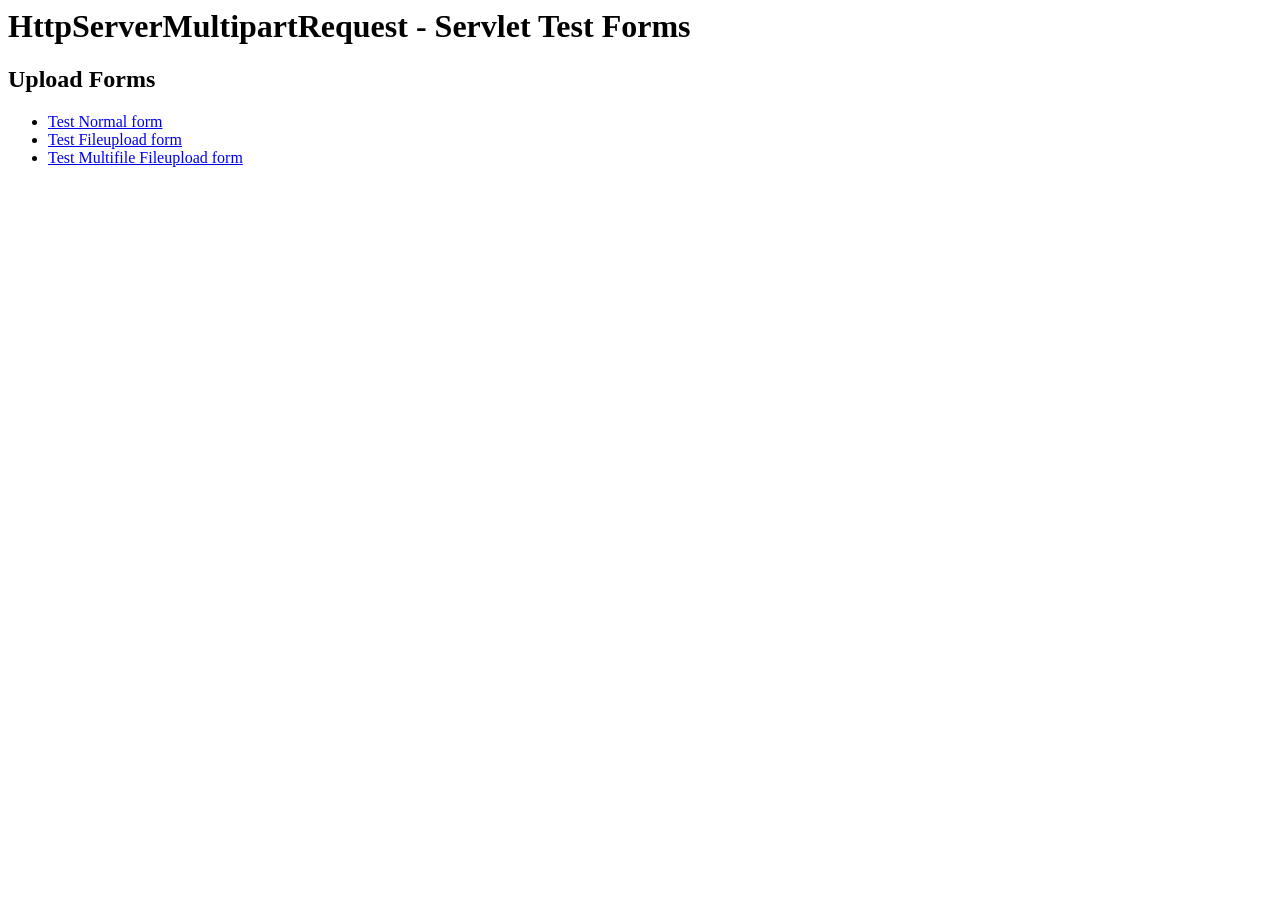
<file: out/artifacts/Awanturka_war_exploded/WEB-INF/lib/WebContent/index.html>
<html>
<head>
<title>HttpServerMultipartRequest Tester</title>
</head>
<body>

<h1>HttpServerMultipartRequest - Servlet Test Forms</h1>

<h2>Upload Forms</h2>
<ul>
<li><a href="testform.html">Test Normal form</a></li>
<li><a href="testupload.html">Test Fileupload form</a></li>
<li><a href="testmultiupload.html">Test Multifile Fileupload form</a></li>
</ul>

</body>
</html>
</file>
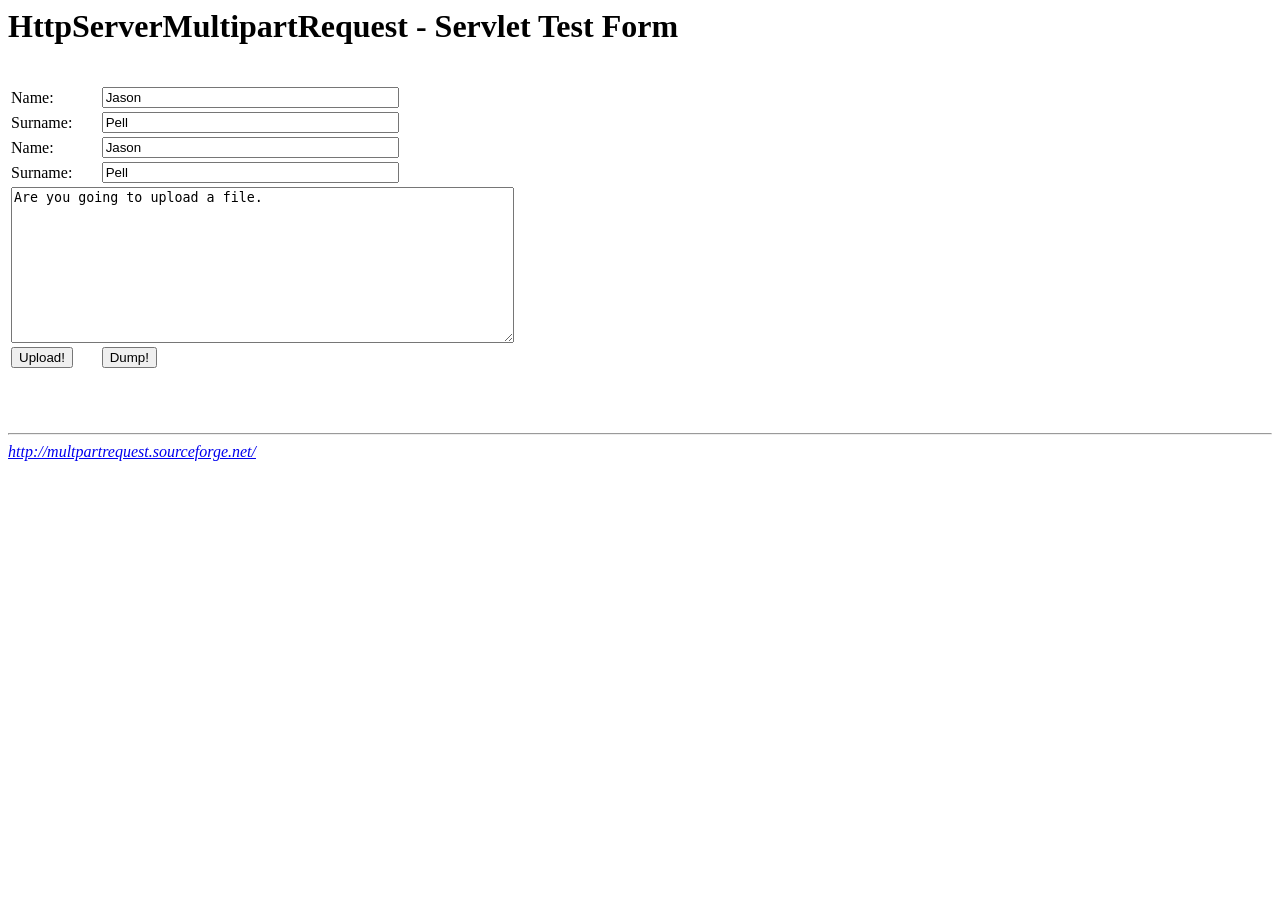
<file: out/artifacts/Awanturka_war_exploded/WEB-INF/lib/WebContent/testform.html>
<HTML>
<HEAD>
    <TITLE>HttpServerMultipartRequest Tester</TITLE>
</HEAD>
<BODY>
<H1>HttpServerMultipartRequest - Servlet Test Form</H1>

<TABLE>
<FORM ACTION="testupload" METHOD="POST">
<TR><TD>Name:</TD><TD><INPUT TYPE="TEXT" NAME="name" SIZE=35 value="Jason"></TD></TR>
<TR><TD>Surname:</TD><TD><INPUT TYPE="TEXT" NAME="surname" SIZE=35 value="Pell"></TD></TR>
<br>
<TR><TD>Name:</TD><TD><INPUT TYPE="TEXT" NAME="name" SIZE=35 value="Jason"></TD></TR>
<TR><TD>Surname:</TD><TD><INPUT TYPE="TEXT" NAME="surname" SIZE=35 value="Pell"></TD></TR>


<TR><TD colspan=2><textarea name=stuff cols=60 rows=10>
Are you going to upload a file.
</textarea></TR>

<TR><TD><INPUT onclick="this.form.action='testupload'; return true;" TYPE="SUBMIT" VALUE="Upload!"></TD>
<TD><INPUT onclick="this.form.action='EchoUploadDataServlet'; return true;" TYPE="SUBMIT" VALUE="Dump!"></TD></TR>

</FORM>
</TABLE>

<br>
<br>
<br>

<hr>
<ADDRESS>
<a href="http://multpartrequest.sourceforge.net/">http://multpartrequest.sourceforge.net/</a>
</ADDRESS>
</BODY>
</HTML>
</file>
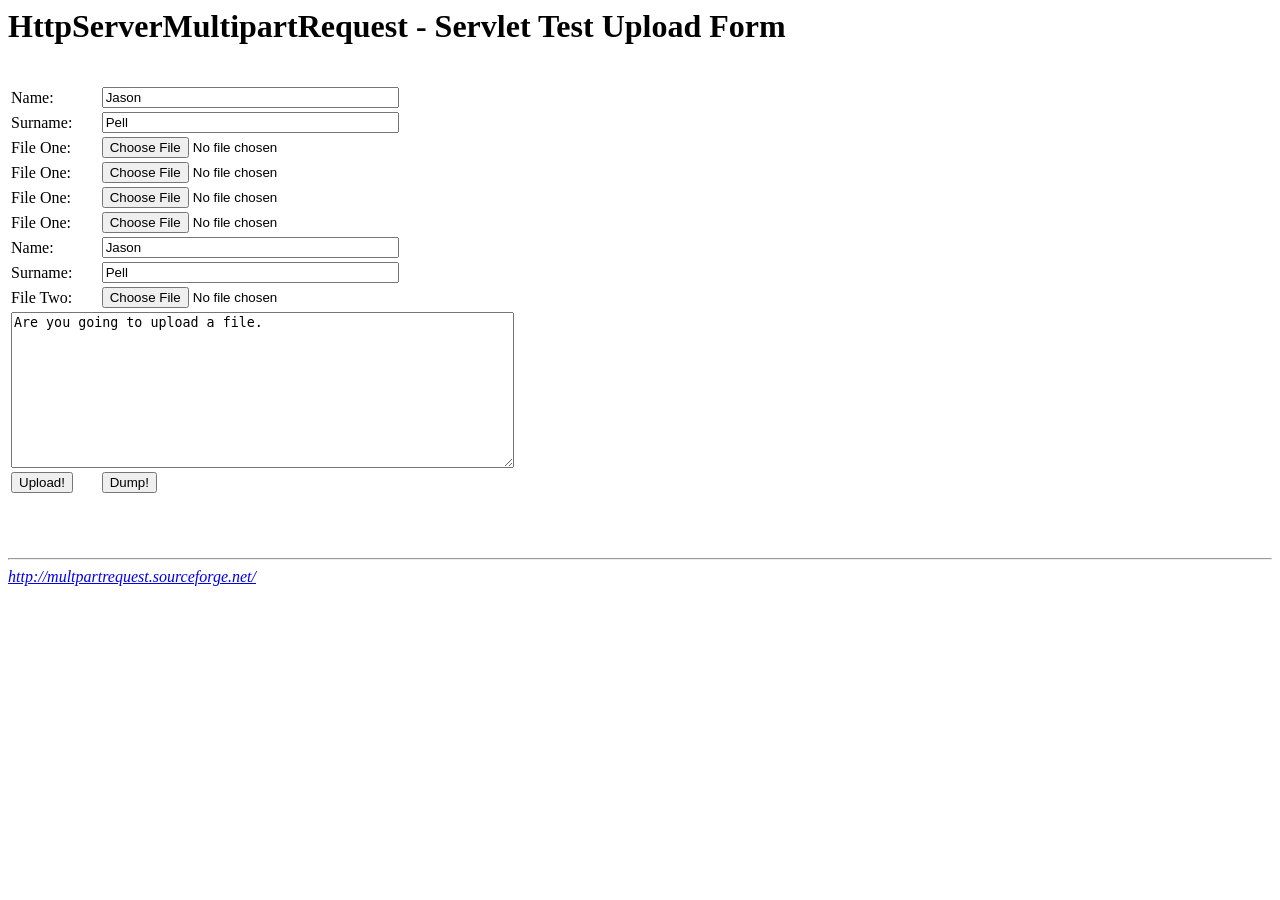
<file: out/artifacts/Awanturka_war_exploded/WEB-INF/lib/WebContent/testmultiupload.html>
<HTML>
<HEAD>
    <TITLE>HttpServerMultipartRequest Tester</TITLE>
</HEAD>
<BODY>
<H1>HttpServerMultipartRequest - Servlet Test Upload Form</H1>

<TABLE>
<FORM ENCTYPE="multipart/form-data" ACTION="testupload" METHOD="POST">
<TR><TD>Name:</TD><TD><INPUT TYPE="TEXT" NAME="name" SIZE=35 value="Jason"></TD></TR>
<TR><TD>Surname:</TD><TD><INPUT TYPE="TEXT" NAME="surname" SIZE=35 value="Pell"></TD></TR>
<TR><TD>File One:</TD><TD><INPUT TYPE="FILE" NAME="file1" SIZE=35></TD></TR>
<TR><TD>File One:</TD><TD><INPUT TYPE="FILE" NAME="file1" SIZE=35></TD></TR>
<TR><TD>File One:</TD><TD><INPUT TYPE="FILE" NAME="file1" SIZE=35></TD></TR>
<TR><TD>File One:</TD><TD><INPUT TYPE="FILE" NAME="file1" SIZE=35></TD></TR>
<br>
<TR><TD>Name:</TD><TD><INPUT TYPE="TEXT" NAME="name" SIZE=35 value="Jason"></TD></TR>
<TR><TD>Surname:</TD><TD><INPUT TYPE="TEXT" NAME="surname" SIZE=35 value="Pell"></TD></TR>
<TR><TD>File Two:</TD><TD><INPUT TYPE="FILE" NAME="file2" SIZE=35></TD></TR>


<TR><TD colspan=2><textarea name=stuff cols=60 rows=10>
Are you going to upload a file.
</textarea></TR>

<TR><TD><INPUT onclick="this.form.action='testupload'; return true;" TYPE="SUBMIT" VALUE="Upload!"></TD>
<TD><INPUT onclick="this.form.action='EchoUploadDataServlet'; return true;" TYPE="SUBMIT" VALUE="Dump!"></TD></TR>

</FORM>
</TABLE>

<br>
<br>
<br>

<hr>
<ADDRESS>
<a href="http://multpartrequest.sourceforge.net/">http://multpartrequest.sourceforge.net/</a>
</ADDRESS>
</BODY>
</HTML>
</file>
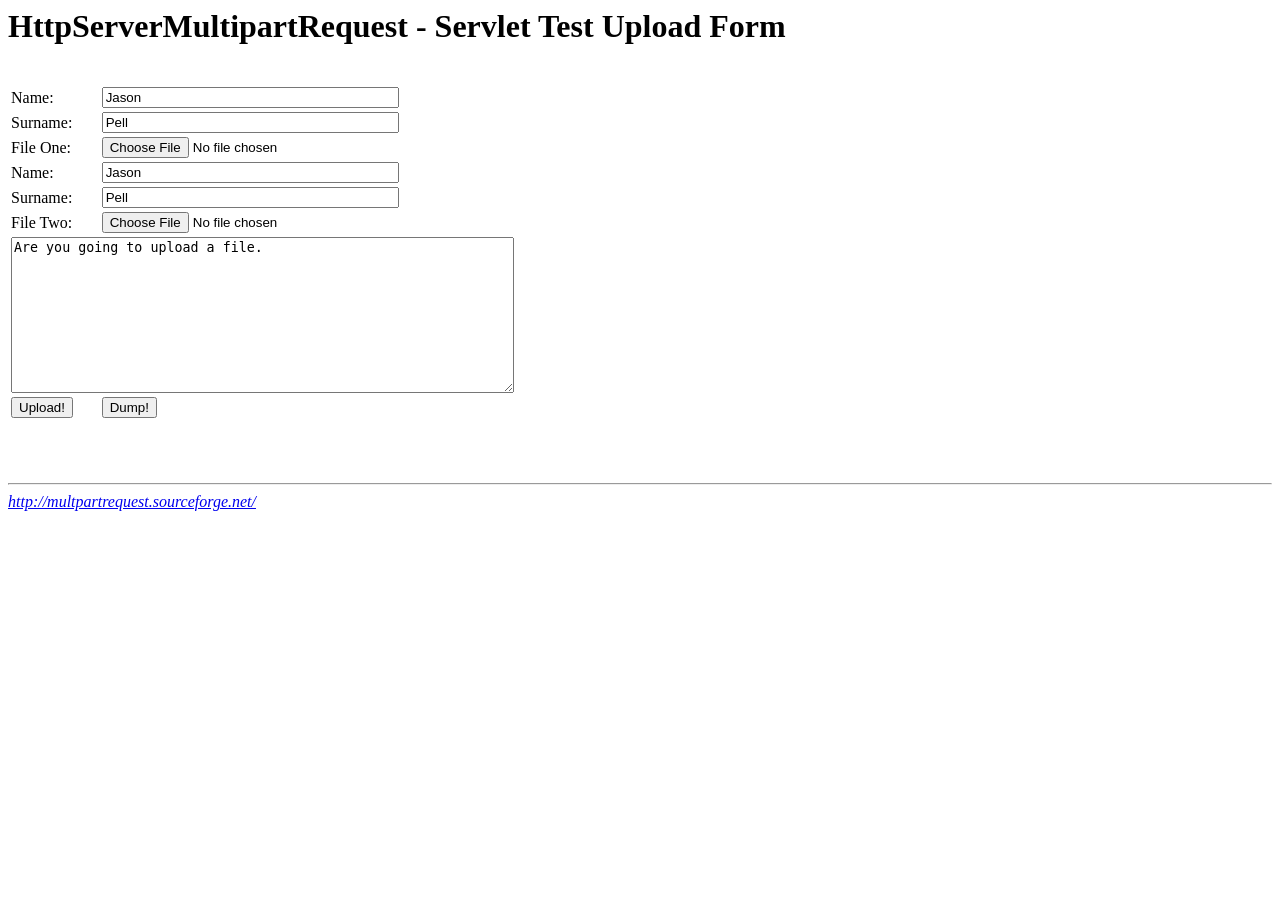
<file: out/artifacts/Awanturka_war_exploded/WEB-INF/lib/WebContent/testupload.html>
<HTML>
<HEAD>
    <TITLE>HttpServerMultipartRequest Tester</TITLE>
</HEAD>
<BODY>
<H1>HttpServerMultipartRequest - Servlet Test Upload Form</H1>

<TABLE>
<FORM ENCTYPE="multipart/form-data" ACTION="testupload" METHOD="POST">
<TR><TD>Name:</TD><TD><INPUT TYPE="TEXT" NAME="name" SIZE=35 value="Jason"></TD></TR>
<TR><TD>Surname:</TD><TD><INPUT TYPE="TEXT" NAME="surname" SIZE=35 value="Pell"></TD></TR>
<TR><TD>File One:</TD><TD><INPUT TYPE="FILE" NAME="file1" SIZE=35></TD></TR>
<br>
<TR><TD>Name:</TD><TD><INPUT TYPE="TEXT" NAME="name" SIZE=35 value="Jason"></TD></TR>
<TR><TD>Surname:</TD><TD><INPUT TYPE="TEXT" NAME="surname" SIZE=35 value="Pell"></TD></TR>
<TR><TD>File Two:</TD><TD><INPUT TYPE="FILE" NAME="file2" SIZE=35></TD></TR>


<TR><TD colspan=2><textarea name=stuff cols=60 rows=10>
Are you going to upload a file.
</textarea></TR>

<TR><TD><INPUT onclick="this.form.action='testupload'; return true;" TYPE="SUBMIT" VALUE="Upload!"></TD>
<TD><INPUT onclick="this.form.action='EchoUploadDataServlet'; return true;" TYPE="SUBMIT" VALUE="Dump!"></TD></TR>


</FORM>
</TABLE>

<br>
<br>
<br>

<hr>
<ADDRESS>
<a href="http://multpartrequest.sourceforge.net/">http://multpartrequest.sourceforge.net/</a>
</ADDRESS>
</BODY>
</HTML>
</file>
